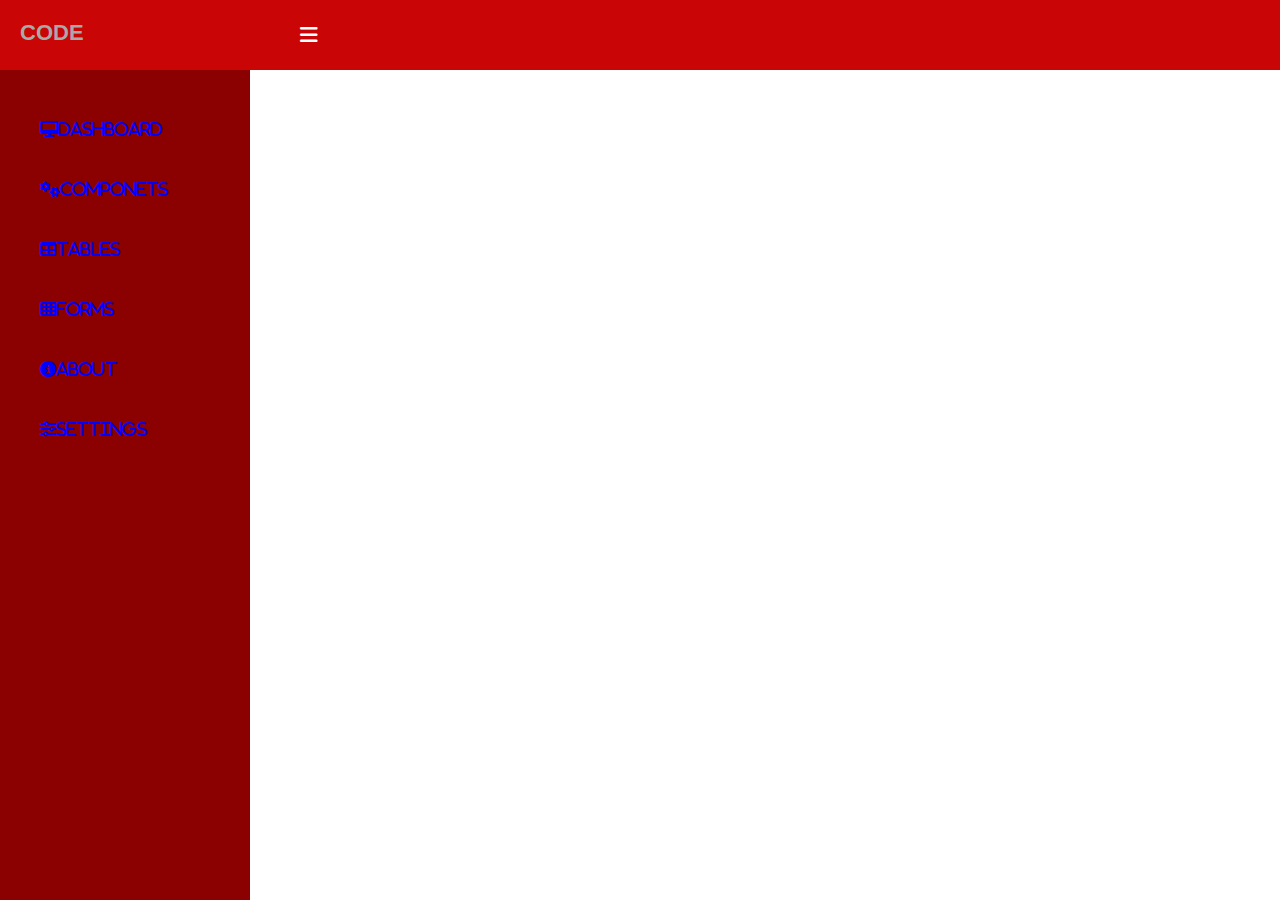
<file: index.html>
<!DOCTYPE html>
<html lang="en">
<head>
    <meta charset="UTF-8">
    <meta http-equiv="X-UA-Compatible" content="IE=edge">
    <meta name="viewport" content="width=device-width, initial-scale=1.0">
    <title>DashBoard</title>
    <link rel="stylesheet" href="https://cdnjs.cloudflare.com/ajax/libs/font-awesome/6.1.1/css/all.min.css">
    <link href="https://fonts.googleapis.com/css2?family=Crimson+Pro:ital,wght@0,200..900;1,700"
     rel="stylesheet">
    <link rel="stylesheet" href="style.css">
</head>
<body>
    <input type="checkbox"  id="check">
    <header>
        <label for="check">
            <i class="fa fa-bars" id="side-nav_btn"></i>
        </label>
        <div class="left_side">
            <h3>code</h3>
        </div>
    </header>
    <div class="side-nav">
        <a href="#"><i class="fa fa-desktop"><span>DashBoard</span></i></a>
        <a href="#"><i class="fa fa-cogs"><span>Componets</span></i></a>
        <a href="#"><i class="fa fa-table"><span>Tables</span></i></a>
        <a href="#"><i class="fa fa-th"><span>Forms</span></i></a>
        <a href="#"><i class="fa fa-info-circle"><span>About</span></i></a>
        <a href="#"><i class="fa fa-sliders"><span>Settings</span></i></a>
    </div>
    <div class="banner"></div>
</body>
</html>
</file>
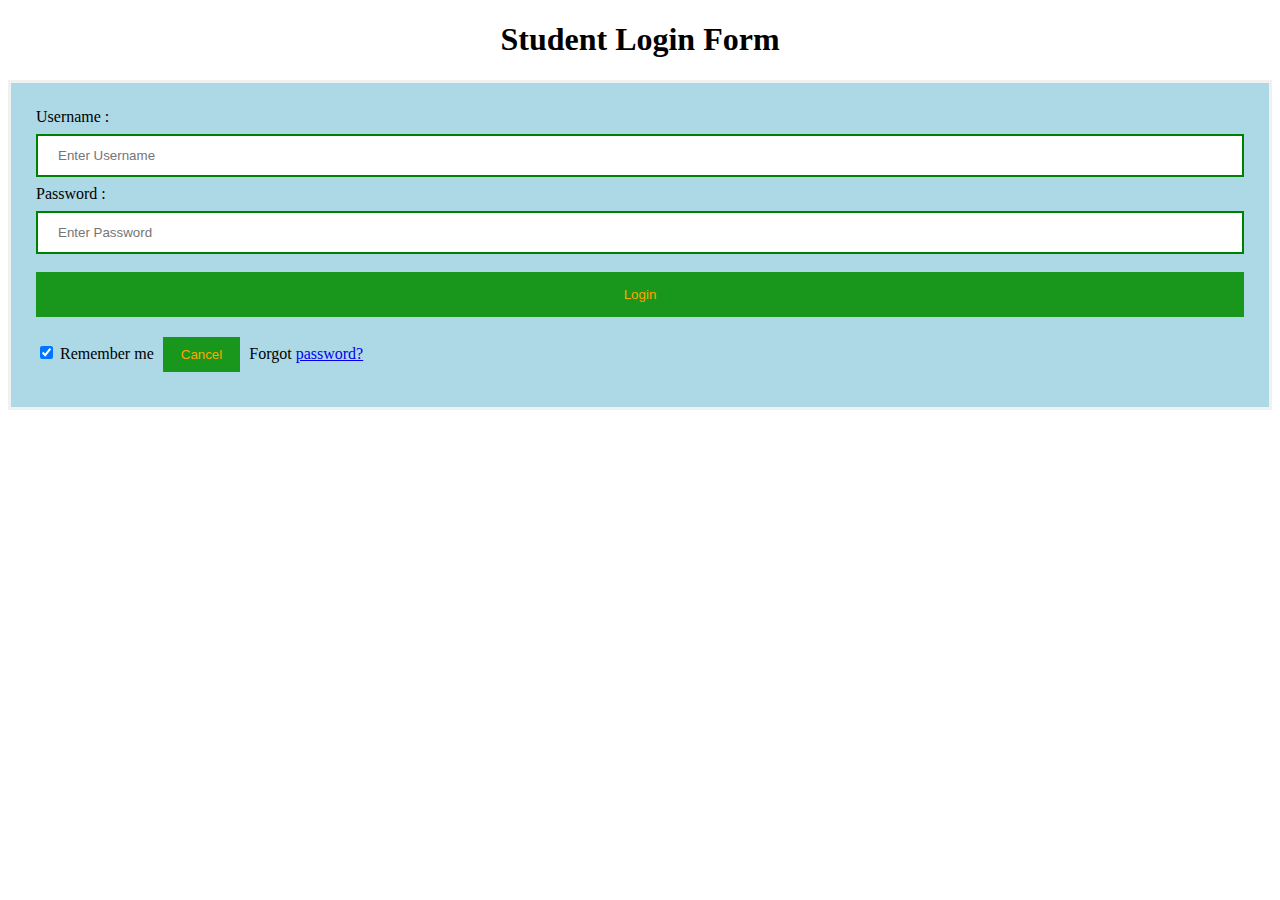
<file: page.html>
<!DOCTYPE html>   
<html>   
<head>  
<meta name="viewport" content="width=device-width, initial-scale=1">  
<title> Login Page </title>  
<style>   

button {   
       background-color: #18971c;   
       width: 100%;  
        color: orange;   
        padding: 15px;   
        margin: 10px 0px;   
        border: none;   
        cursor: pointer;   
         }   
 form {   
        border: 3px solid #f1f1f1;   
    }   
 input[type=text], input[type=password] {   
        width: 100%;   
        margin: 8px 0;  
        padding: 12px 20px;   
        display: inline-block;   
        border: 2px solid green;   
        box-sizing: border-box;   
    }  
 button:hover {   
        opacity: 0.7;   
    }   
  .cancelbtn {   
        width: auto;   
        padding: 10px 18px;  
        margin: 10px 5px;  
    }   
        
     
 .container {   
        padding: 25px;   
        background-color: lightblue;  
    }   
</style>   
</head>    
<body>    
    <center> <h1> Student Login Form </h1> </center>   
    <form>  
        <div class="container">   
            <label>Username : </label>   
            <input type="text" placeholder="Enter Username" name="username" required>  
            <label>Password : </label>   
            <input type="password" placeholder="Enter Password" name="password" required>  
            <button type="submit">Login</button>   
            <input type="checkbox" checked="checked"> Remember me   
            <button type="button" class="cancelbtn"> Cancel</button>   
            Forgot <a href="#"> password? </a>   
        </div>   
    </form>     
</body>     
</html>
</file>
<file: style.css>
body{
    margin: 0;
    padding: 0;
    font-family: 'Lucida Sans', sans-serif;
}
header{
    position: fixed;
    background-color: rgb(202, 5, 5);
    padding: 20px;
    width: 100%;
    height: 30px;
}
.left_side h3{
    color: darkgrey;
    margin: 0;
    text-transform: uppercase;
    font-size: 22px;
    font-weight: 900;

}
.left_side span{
    color: black;

}
.side-nav{
    background: darkred;
    margin-top: 70px;
    padding-top: 30px;
    position: fixed;
    left: 0;
    width: 250px;
    height: 100%;
    transition: 0.25s;
    transition-property: left;

}
.side-nav a{
    color:blue;
    display: block;
    width: 100%;
    line-height: 60px;
    text-decoration: none;
    padding-left: 40px;
    box-sizing: border-box;
    transition: 0.5;
    transition-property: background;
}
.side-nav a :hover{
    background: #370693;
}
.side-nav i{
    padding-right: 10px;

}
label #side-nav_btn{
    z-index: 1;
    color: #fff;
    position: fixed;
    cursor: pointer;
    left: 300px;
    font-size: 20px;
    margin: 5px 0;
    transition-property: color;
}  
label #side-nav_btn:hover{
    color: aqua;
}
#check:checked ~.side-nav{
     left: -190px;
}
#check:checked ~.side-nav a span{
    display: none;
}
#check:checked ~.side-nav a {
    font-size: 20px;
    margin-left: 170px;
    width: 80px;
}
#check{
    display: none;
}
body{
    margin: 0;
    padding: 0;
    font-family: 'Lucida Sans', sans-serif;
}
header{
    position: fixed;
    background-color: rgb(202, 5, 5);
    padding: 20px;
    width: 100%;
    height: 30px;
}
.left_side h3{
    color: darkgrey;
    margin: 0;
    text-transform: uppercase;
    font-size: 22px;
    font-weight: 900;

}
.left_side span{
    color: black;

}
.side-nav{
    background: darkred;
    margin-top: 70px;
    padding-top: 30px;
    position: fixed;
    left: 0;
    width: 250px;
    height: 100%;
    transition: 0.25s;
    transition-property: left;

}
.side-nav a{
    color:blue;
    display: block;
    width: 100%;
    line-height: 60px;
    text-decoration: none;
    padding-left: 40px;
    box-sizing: border-box;
    transition: 0.5;
    transition-property: background;
}
.side-nav a :hover{
    background: #370693;
}
.side-nav i{
    padding-right: 10px;

}
label #side-nav_btn{
    z-index: 1;
    color: #fff;
    position: fixed;
    cursor: pointer;
    left: 300px;
    font-size: 20px;
    margin: 5px 0;
    transition-property: color;
}  
label #side-nav_btn:hover{
    color: aqua;
}
#check:checked ~.side-nav{
     left: -190px;
}
#check:checked ~.side-nav a span{
    display: none;
}
#check:checked ~.side-nav a {
    font-size: 20px;
    margin-left: 170px;
    width: 80px;
}
#check{
    display: none;
}
</file>
